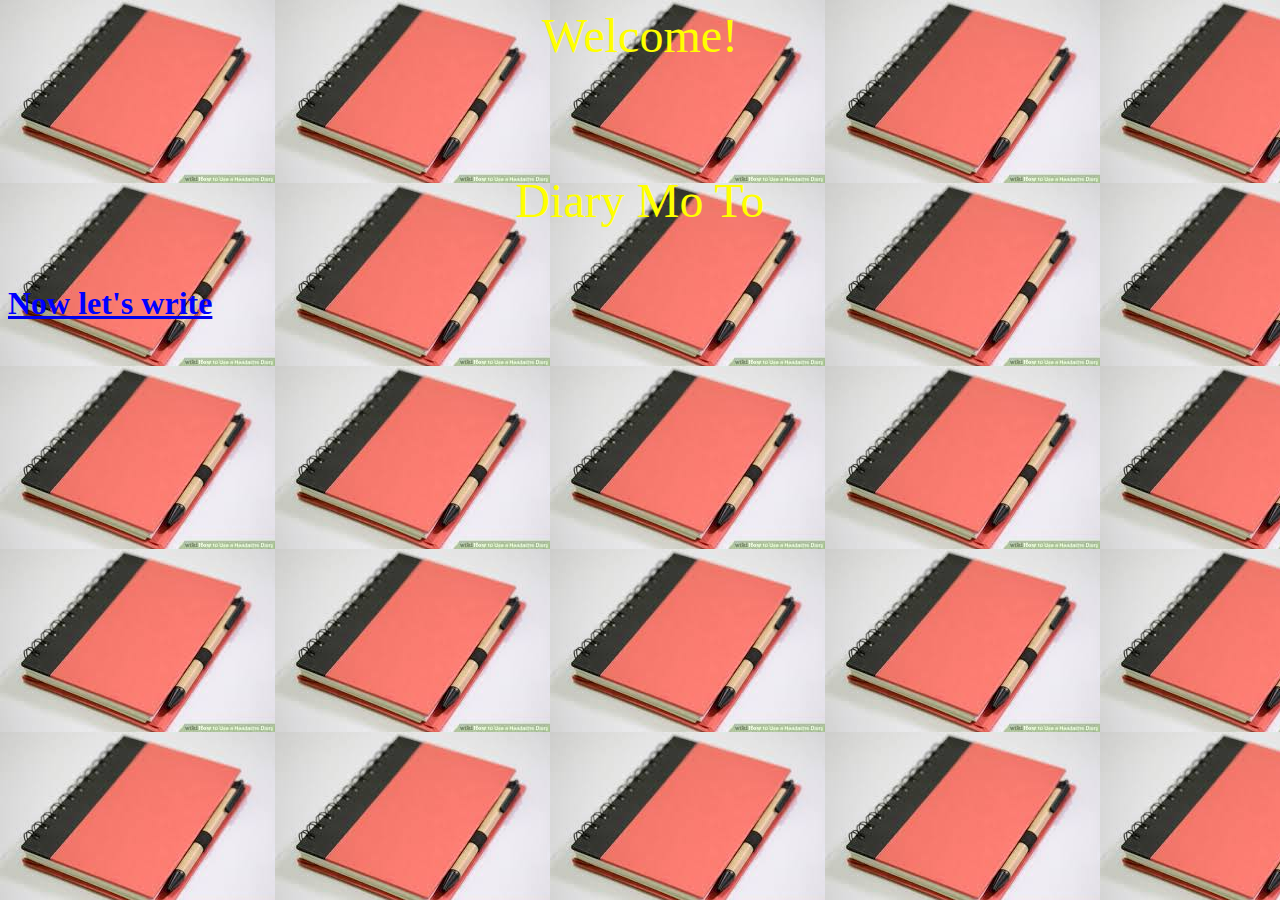
<file: www/home.html>
<html>
<head><title>home</title>
</head>

<body background="diarypic.jpg">
<center><font size= "65" font color="yellow"> Welcome!<br><br><br>Diary Mo To</font></center><br><br>

	
	<a href="diaryapp.html"><h1><font color="blue">Now let's write<h1></h1></h1></a>

	

</body>
</html>
</file>
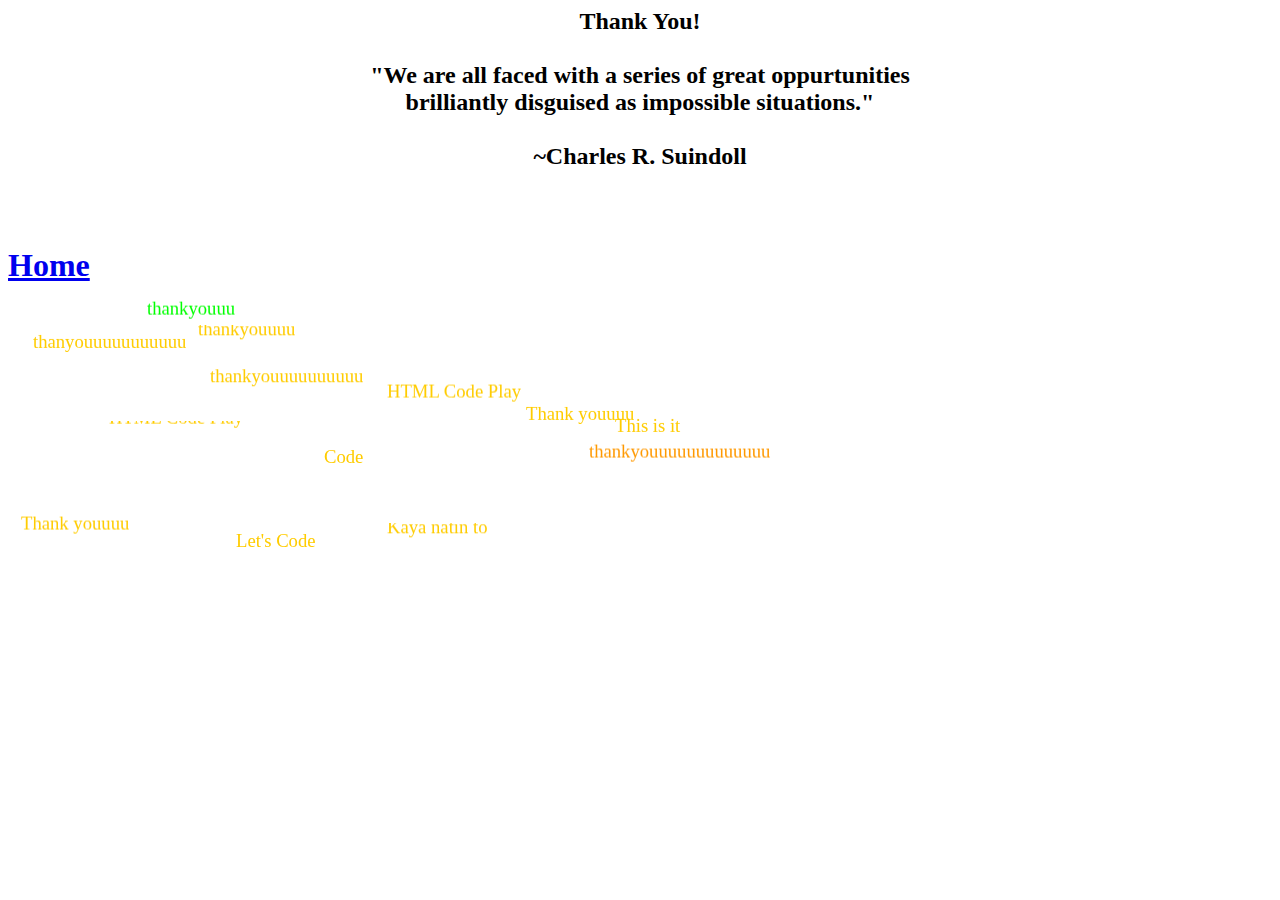
<file: www/thankyou.HTML>
<html>
<head><title>THANKYOUPO</title>
</head>

<body background="">
<center><H2>Thank You!<br><br>"We are all faced with a series of great oppurtunities<br>brilliantly disguised as impossible situations."<br><br> ~Charles R. Suindoll<H2></center><br><br>
<div class="example-display" style="position:relative;height:600px;">
  
    	<marquee style="z-index:2;position:absolute;left:18%;top:47%;font-family:Cursive;font-size:14pt;color:#ffcc00;height:100px;" scrollamount="3" direction="down">Let's Code</marquee>
    
	<marquee style="z-index:2;position:absolute;left:1%;top:39%;font-family:Cursive;font-size:14pt;color:#ffcc00;height:50%;" scrollamount="7" direction="down">Thank youuuu</marquee>
    
	<marquee style="z-index:2;position:absolute;left:11%;top:7%;font-family:Cursive;font-size:14pt;color:lime;height:302px;" scrollamount="4" direction="down">thankyouuu</marquee>
    
	<marquee style="z-index:2;position:absolute;left:25%;top:33%;font-family:Cursive;font-size:14pt;color:#ffcc00;height:435px;" scrollamount="3" direction="down">Code</marquee>
    
	<marquee style="z-index:2;position:absolute;left:15%;top:13%;font-family:Cursive;font-size:14pt;color:#ffcc00;height:432px;" scrollamount="2" direction="down">thankyouuuu</marquee>
    
	<marquee style="z-index:2;position:absolute;left:8%;top:29%;font-family:Cursive;font-size:14pt;color:#ffcc00;height:369px;" scrollamount="1" direction="down">HTML Code Play</marquee>
    
	<marquee style="z-index:2;position:absolute;left:30%;top:17%;font-family:Cursive;font-size:14pt;color:#ffcc00;height:289px;" scrollamount="7" direction="down">HTML Code Play</marquee>

	<marquee style="z-index:2;position:absolute;left:46%;top:27%;font-family:Cursive;font-size:14pt;color:#f90;height:78px;" scrollamount="7" direction="down">thankyouuuuuuuuuuuuu</marquee>

	<marquee style="z-index:2;position:absolute;left:16%;top:17%;font-family:Cursive;font-size:14pt;color:#ffcc00;height:56px;" scrollamount="5" direction="down">thankyouuuuuuuuuu</marquee>

	<marquee style="z-index:2;position:absolute;left:30%;top:46%;font-family:Cursive;font-size:14pt;color:#ffcc00;height:194px;" scrollamount="2" direction="down">Kaya natin to</marquee>

	<marquee style="z-index:2;position:absolute;left:2%;top:10%;font-family:Cursive;font-size:14pt;color:#ffcc00;height:251px;" scrollamount="6" direction="down">thanyouuuuuuuuuuu</marquee>

	<marquee style="z-index:2;position:absolute;left:48%;top:24%;font-family:Cursive;font-size:14pt;color:#ffcc00;height:154px;" direction="down">This is it</marquee>

	<marquee style="z-index:2;position:absolute;left:41%;top:22%;font-family:Cursive;font-size:14pt;color:#ffcc00;height:82px;" direction="down">Thank youuuu</marquee>




	<a href="Home.html"><h1>Home</h1></a><BR>
	
</body>
</html>
</file>
